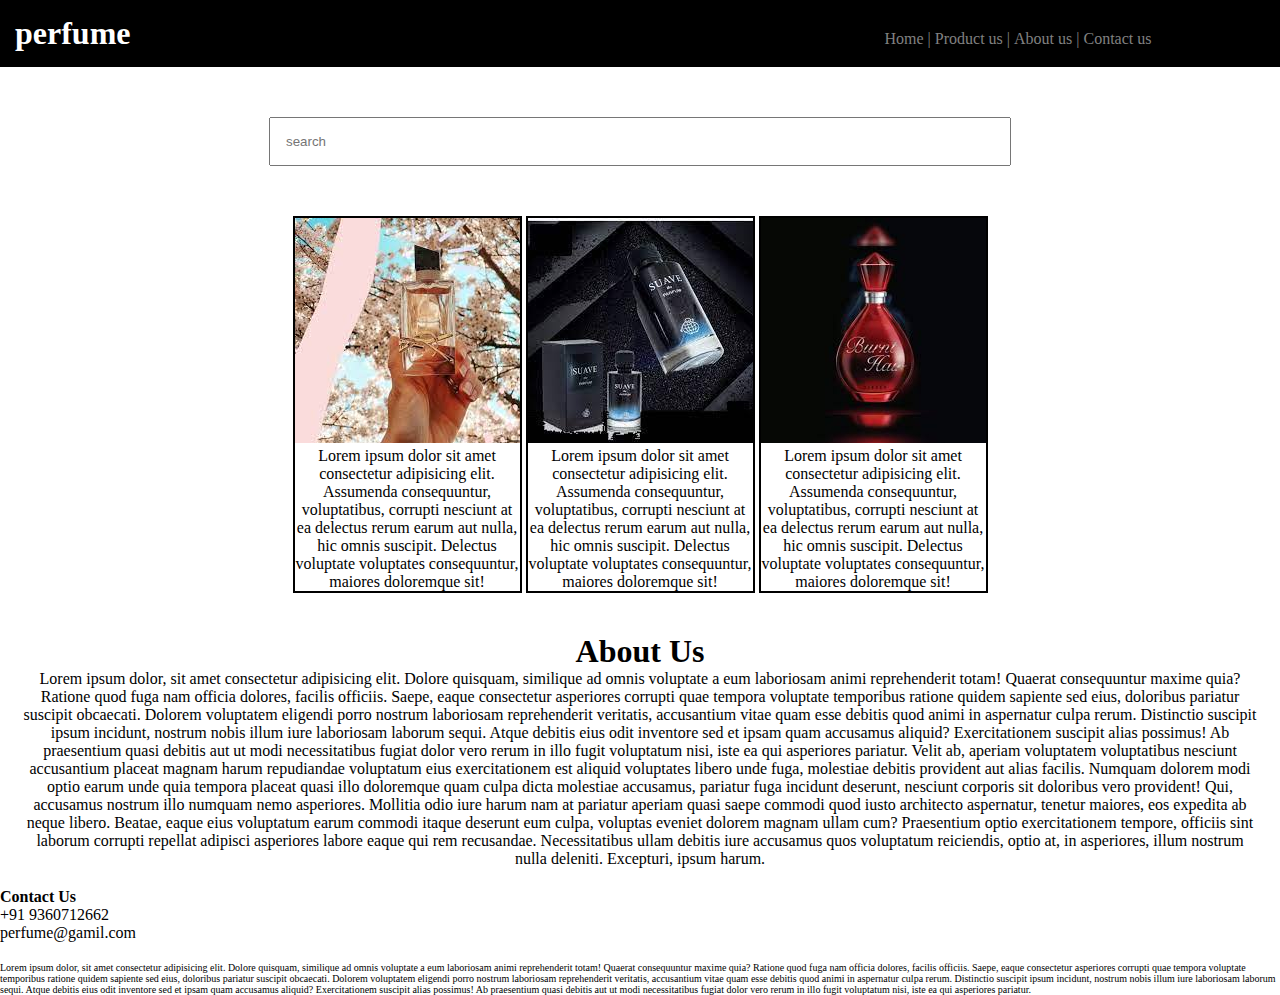
<file: index.html>
<!DOCTYPE html>
<html lang="en">
<head>
    <meta charset="UTF-8">
    <meta name="viewport" content="width=device-width, initial-scale=1.0">
    <title>perfume</title>
    <link rel="icon" href="logo.jpeg">
    <link rel="stylesheet" href="style.css">
</head>
<body>
    <div class="header">
        <nav>
            <h1>perfume</h1>
            <ul>
                <li>Home |</li>
                <li>Product us |</li>
                <li>About us |</li>
                <li>Contact us </li>
            </ul>
        </nav>

    </div>
    <div class="searchbar">
        <input placeholder="search">

    </div>
    <div class="products">
        <div class="box">
            <img src="perfume.jpeg">
        <p>Lorem ipsum dolor sit amet consectetur adipisicing elit. Assumenda consequuntur, voluptatibus, corrupti nesciunt at ea delectus rerum earum aut nulla, hic omnis suscipit. Delectus voluptate voluptates consequuntur, maiores doloremque sit!</p>

        </div>
        <div class="box">
            <img src="perfume 2.jpeg">
        <p>Lorem ipsum dolor sit amet consectetur adipisicing elit. Assumenda consequuntur, voluptatibus, corrupti nesciunt at ea delectus rerum earum aut nulla, hic omnis suscipit. Delectus voluptate voluptates consequuntur, maiores doloremque sit!</p>

        </div>
        <div class="box">
            <img src="perfume 3.jpeg">
        <p>Lorem ipsum dolor sit amet consectetur adipisicing elit. Assumenda consequuntur, voluptatibus, corrupti nesciunt at ea delectus rerum earum aut nulla, hic omnis suscipit. Delectus voluptate voluptates consequuntur, maiores doloremque sit!</p>

        </div>
    </div>
    <div class="about">
        <h1>About Us</h1>
        <p>Lorem ipsum dolor, sit amet consectetur adipisicing elit. Dolore quisquam, similique ad omnis voluptate a eum laboriosam animi reprehenderit totam! Quaerat consequuntur maxime quia? Ratione quod fuga nam officia dolores, facilis officiis. Saepe, eaque consectetur asperiores corrupti quae tempora voluptate temporibus ratione quidem sapiente sed eius, doloribus pariatur suscipit obcaecati. Dolorem voluptatem eligendi porro nostrum laboriosam reprehenderit veritatis, accusantium vitae quam esse debitis quod animi in aspernatur culpa rerum. Distinctio suscipit ipsum incidunt, nostrum nobis illum iure laboriosam laborum sequi. Atque debitis eius odit inventore sed et ipsam quam accusamus aliquid? Exercitationem suscipit alias possimus! Ab praesentium quasi debitis aut ut modi necessitatibus fugiat dolor vero rerum in illo fugit voluptatum nisi, iste ea qui asperiores pariatur. Velit ab, aperiam voluptatem voluptatibus nesciunt accusantium placeat magnam harum repudiandae voluptatum eius exercitationem est aliquid voluptates libero unde fuga, molestiae debitis provident aut alias facilis. Numquam dolorem modi optio earum unde quia tempora placeat quasi illo doloremque quam culpa dicta molestiae accusamus, pariatur fuga incidunt deserunt, nesciunt corporis sit doloribus vero provident! Qui, accusamus nostrum illo numquam nemo asperiores. Mollitia odio iure harum nam at pariatur aperiam quasi saepe commodi quod iusto architecto aspernatur, tenetur maiores, eos expedita ab neque libero. Beatae, eaque eius voluptatum earum commodi itaque deserunt eum culpa, voluptas eveniet dolorem magnam ullam cum? Praesentium optio exercitationem tempore, officiis sint laborum corrupti repellat adipisci asperiores labore eaque qui rem recusandae. Necessitatibus ullam debitis iure accusamus quos voluptatum reiciendis, optio at, in asperiores, illum nostrum nulla deleniti. Excepturi, ipsum harum.</p>

    </div>
    <div class="contact">
        <h4>Contact Us</h4>
        <p>+91 9360712662</p>
        <p>perfume@gamil.com</p>
        <p style="margin-top: 20px;font-size: 10px;">Lorem ipsum dolor, sit amet consectetur adipisicing elit. Dolore quisquam, similique ad omnis voluptate a eum laboriosam animi reprehenderit totam! Quaerat consequuntur maxime quia? Ratione quod fuga nam officia dolores, facilis officiis. Saepe, eaque consectetur asperiores corrupti quae tempora voluptate temporibus ratione quidem sapiente sed eius, doloribus pariatur suscipit obcaecati. Dolorem voluptatem eligendi porro nostrum laboriosam reprehenderit veritatis, accusantium vitae quam esse debitis quod animi in aspernatur culpa rerum. Distinctio suscipit ipsum incidunt, nostrum nobis illum iure laboriosam laborum sequi. Atque debitis eius odit inventore sed et ipsam quam accusamus aliquid? Exercitationem suscipit alias possimus! Ab praesentium quasi debitis aut ut modi necessitatibus fugiat dolor vero rerum in illo fugit voluptatum nisi, iste ea qui asperiores pariatur.</p>

    </div>
</body>
</html>
</file>
<file: style.css>
*{
    margin: 0;
    padding: 0;
}
    nav{
    background-color: black;
    color: white;
    padding: 15px;
    }
    li,h1,ul{
        display: inline;
    }
    ul{
        margin-left: 60%;
    }
    li{
        color: gray;
        cursor: pointer;
    }
    li:hover{
        color: white;
    }
    input{
        width: 60%;
        padding: 15px;
    }
    .searchbar{
        padding: 50px;
        text-align: center;
    }
    .box{
        border-color: black;
        border-width: 2px;
        border-style: solid;
        display: inline-block;
        width: 225px;
    }
    .box:hover{
        background-color: black;
        color: white;
    }
    .products{
        text-align: center;
    }
    .about{
        text-align: center;
        margin-top: 20px;
        padding: 20px;
    }
</file>
